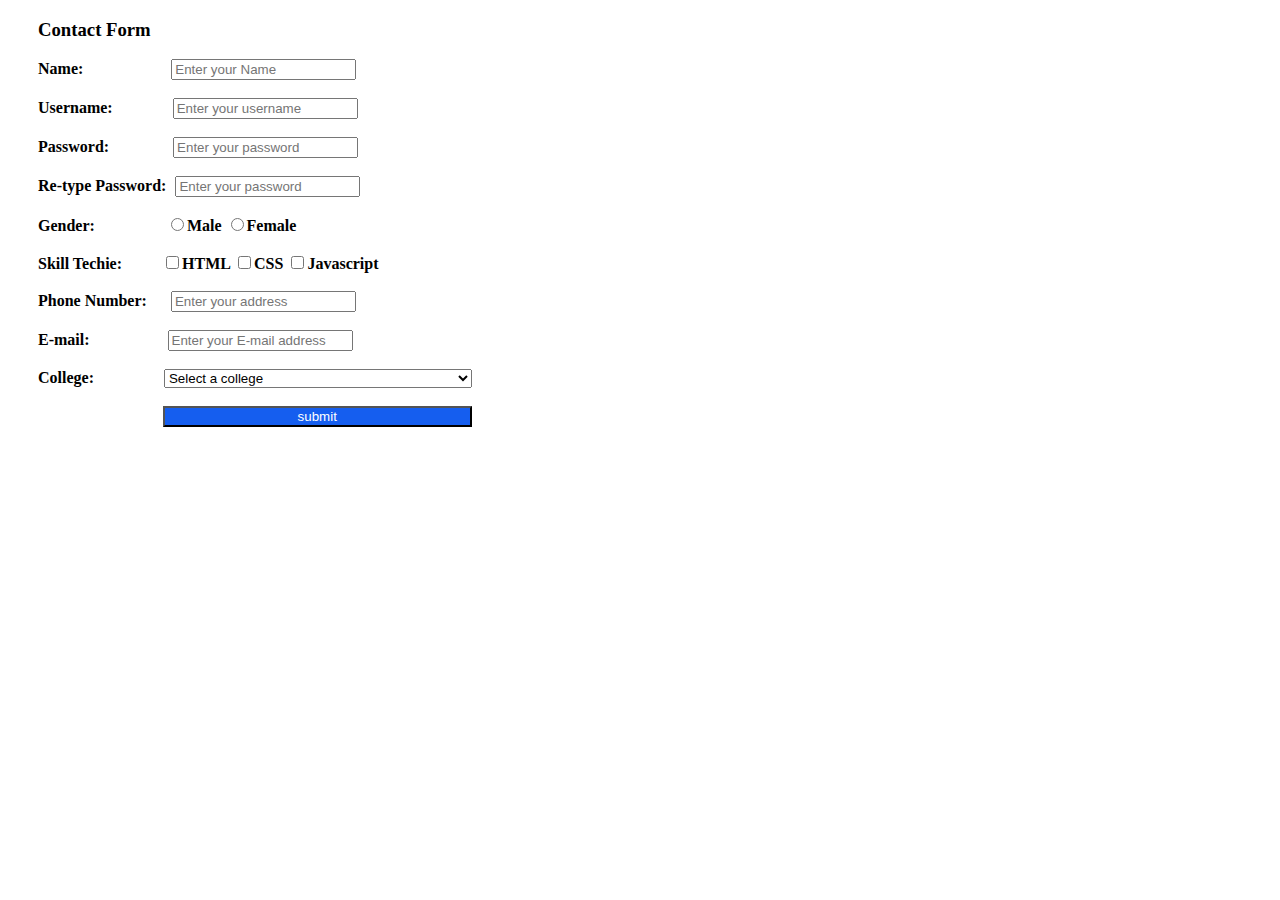
<file: index.html>
<!DOCTYPE html>
<html lang="en">
<head>
    <meta charset="UTF-8">
    <meta http-equiv="X-UA-Compatible" content="IE=edge">
    <meta name="viewport" content="width=device-width, initial-scale=1.0">
    <title>figma</title>
    <link rel="stylesheet" href="styles.css">
</head>
<body>
    <form action="figma" method="post">
        <h3>Contact Form</h3>
        <div class="item-1">
            <label for="Name">Name: <input type="text" name= "Name" id="Name" placeholder="Enter your Name"> </label>
        </div></br>


        <div class="item-2">
            <label for="Username">Username: <input type="text"name= "Username" id="Username" placeholder="Enter your username"></label>
        </div> </br>

        
        <div class="item-3">
            <label for="Password">Password: <input type="text"name= "Password"id="Password" placeholder="Enter your password"></label>
        </div></br>


        <div class="item-4">
            <label for="Re-type Password">Re-type Password: <input type="text"name="Re-type Password"id="Pwd" placeholder="Enter your password"></label>
        </div></br>


        <div class="item-5">
            <label for="Gender">Gender: <label for="Male"> <input type="radio" name="Gender" id= Male>Male</label>
            <label for="Female"><input type="radio" name="Gender" id="Female">Female</label>
        </div></br>


        <div class="item-6">
            <label for="Skill Techie">Skill Techie: <label for="HTML"> <input type="checkbox"name="Skill Techie" id="HTML">HTML</label>
            <Label for="CSS"><input type="checkbox"name="Skill Techie" id="CSS">CSS</Label>
            <Label for="Javascript"><input type="checkbox"name="Skill Techie" id="Javascript">Javascript</Label>
        </div></br>


        <div class="item-7">
            <label for="Phone Number">Phone Number: <input type="text"name= "Phone Number"id="Number" placeholder="Enter your address"></label>
        </div></br>
        <div class="item-8">
            <label for="E-mail">E-mail:<input type="text"name= "E-mail"id="mail" placeholder="Enter your E-mail address"></label>
        </div></br>


        <div class="item-9">
            <label for="College">College:<select name="college" id="col">
                <option value="col">Select a college</option>
            </select></label>
        </div></br>


        <div class="item-10"><input type="submit" value="submit"> </div>
        </div></br>


    </form>
    
</body>
</html>
</file>
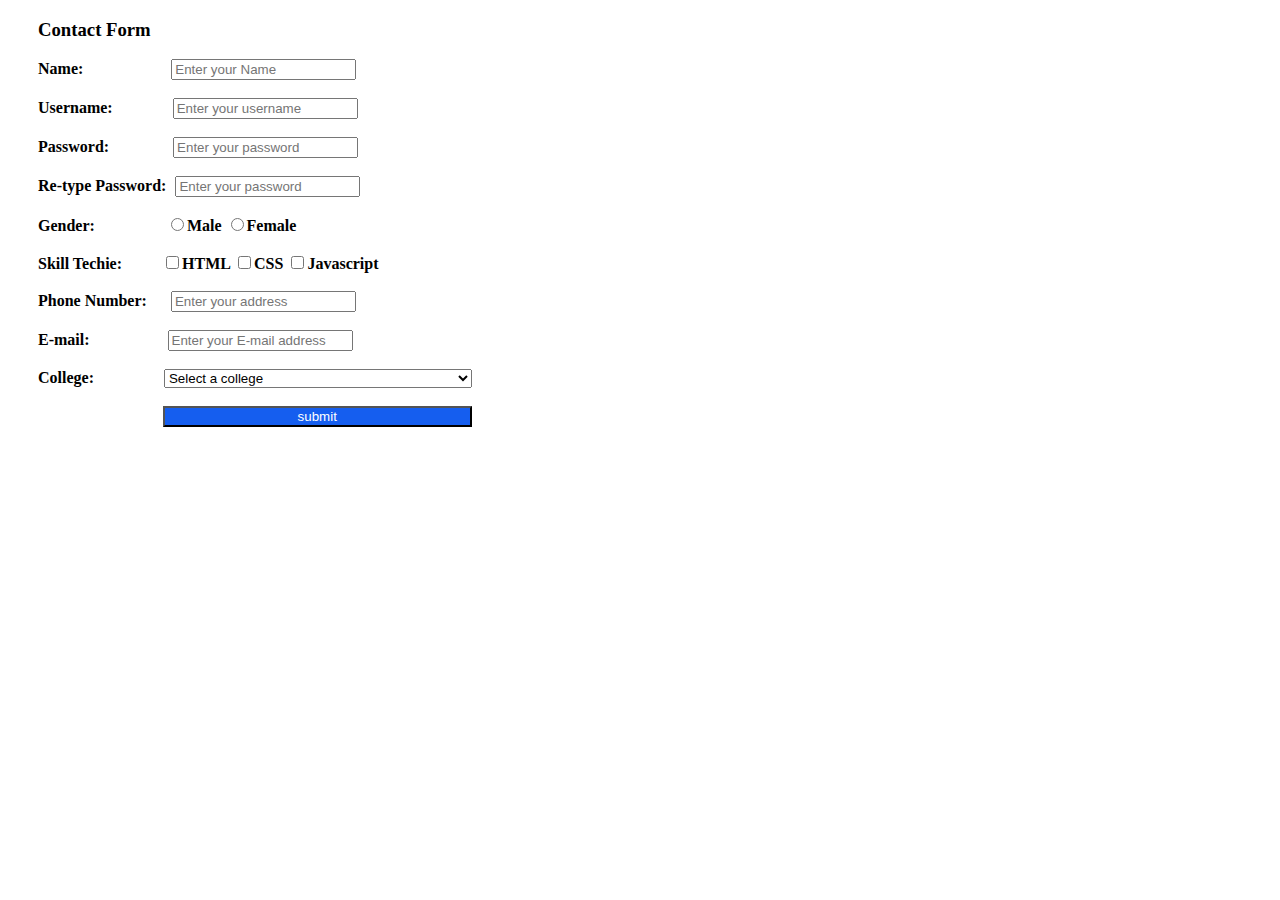
<file: form.html>
<!DOCTYPE html>
<html lang="en">
<head>
    <meta charset="UTF-8">
    <meta http-equiv="X-UA-Compatible" content="IE=edge">
    <meta name="viewport" content="width=device-width, initial-scale=1.0">
    <title>figma</title>
    <link rel="stylesheet" href="styles.css">
</head>
<body>
    <form action="figma" method="post">
        <h3>Contact Form</h3>
        <div class="item-1">
            <label for="Name">Name: <input type="text" name= "Name" id="Name" placeholder="Enter your Name"> </label>
        </div></br>


        <div class="item-2">
            <label for="Username">Username: <input type="text"name= "Username" id="Username" placeholder="Enter your username"></label>
        </div> </br>

        
        <div class="item-3">
            <label for="Password">Password: <input type="text"name= "Password"id="Password" placeholder="Enter your password"></label>
        </div></br>


        <div class="item-4">
            <label for="Re-type Password">Re-type Password: <input type="text"name="Re-type Password"id="Pwd" placeholder="Enter your password"></label>
        </div></br>


        <div class="item-5">
            <label for="Gender">Gender: <label for="Male"> <input type="radio" name="Gender" id= Male>Male</label>
            <label for="Female"><input type="radio" name="Gender" id="Female">Female</label>
        </div></br>


        <div class="item-6">
            <label for="Skill Techie">Skill Techie: <label for="HTML"> <input type="checkbox"name="Skill Techie" id="HTML">HTML</label>
            <Label for="CSS"><input type="checkbox"name="Skill Techie" id="CSS">CSS</Label>
            <Label for="Javascript"><input type="checkbox"name="Skill Techie" id="Javascript">Javascript</Label>
        </div></br>


        <div class="item-7">
            <label for="Phone Number">Phone Number: <input type="text"name= "Phone Number"id="Number" placeholder="Enter your address"></label>
        </div></br>
        <div class="item-8">
            <label for="E-mail">E-mail:<input type="text"name= "E-mail"id="mail" placeholder="Enter your E-mail address"></label>
        </div></br>


        <div class="item-9">
            <label for="College">College:<select name="college" id="col">
                <option value="col">Select a college</option>
            </select></label>
        </div></br>


        <div class="item-10"><input type="submit" value="submit"> </div>
        </div></br>


    </form>
    
</body>
</html>
</file>
<file: styles.css>
form {
     margin-left: 30px;
    
    }

    #Name{
     margin-left: 84px;
    }
    #Username{
     margin-left: 56px;
    }
   
    #Password{
     margin-left: 60px;
    }
      #Pwd{
          margin-left: 5px;
      } 

    #Male{
     margin-left: 72px;
    }

    #HTML{
     margin-left: 40px;
    }



    #Number{
     margin-left: 20px;
    }

    #mail{
     margin-left: 78px;
    }

    #col{
     margin-left: 70px;
     width: 25%;
    }
    
    input[type=submit]{
     margin-left: 125px;
     width: 25%;
     color: #fff;
     background-color: #155EEF;
    }
.item-2,.item-3,.item-4,.item-5,.item-6,.item-7,.item-8,.item-9,.item-10,.item-1{
     font-weight: bold;
}
</file>
